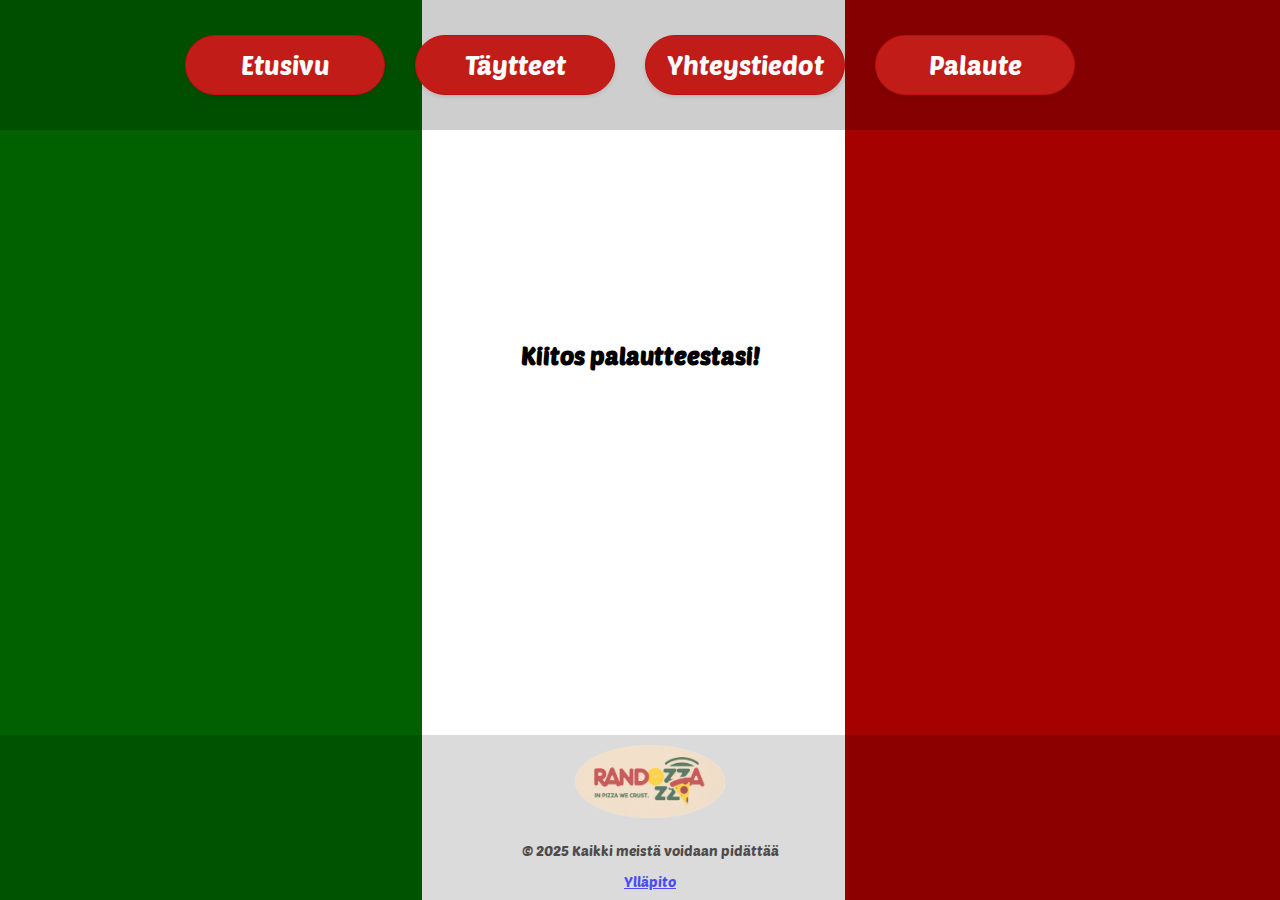
<file: kiitos.html>
<!doctype html>
<html lang="en">
  <head>
    <meta charset="utf-8">
    <meta name="viewport" content="width=device-width, initial-scale=1.0">
    <link rel="stylesheet" href="tyyli.css">
    <title>Pizzagate - Palaute</title>
    <link href="https://fonts.googleapis.com/css2?family=Poetsen+One&display=swap" rel="stylesheet">
    
  </head>
  <body>
    
    
    <!-- Hero Section -->
    <section class="hero-section" role="region" aria-label="Hero Section">
      <div class="hero-content">
        <!-- Nappulat -->
        <a href="index.html">
        <button class="primary-button" type="button" aria-label="Etusivu">Etusivu</button> </a>

        <a href="taytteet.html">
        <button class="primary-button" type="button" aria-label="Asetukset">Täytteet</button></a>

        <a href="yhteystiedot.html">
        <button class="primary-button" type="button" aria-label="Asetukset">Yhteystiedot</button></a>

        <a href="palaute.html">
        <button class="primary-button" type="button" aria-label="Asetukset">Palaute</button></a>
      </div>
    </section>

    <div class="center-content">
    <h2>Kiitos palautteestasi!</h2>
    </div>

    <!-- Footer -->
    <footer>
        <img src="roundozza.png" alt="Logo" />
      <p>© 2025 Kaikki meistä voidaan pidättää</p>
      <a href="admin/index.php">Ylläpito</a>
    </footer>
  </body>
</html>
</file>
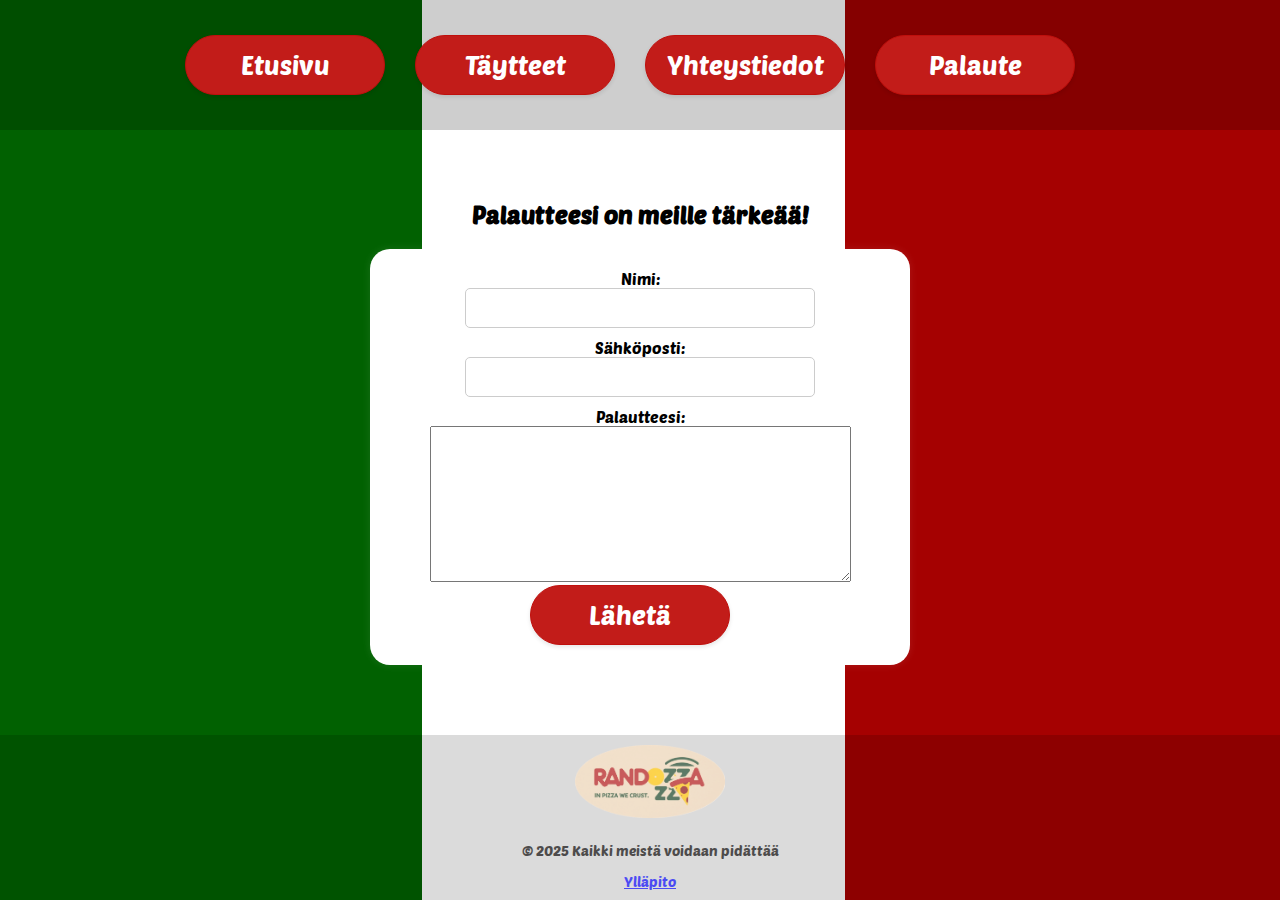
<file: palaute.html>
<!doctype html>
<html lang="en">
  <head>
    <meta charset="utf-8">
    <meta name="viewport" content="width=device-width, initial-scale=1.0">
    <link rel="stylesheet" href="tyyli.css">
    <title>Pizzagate - Palaute</title>
    <link href="https://fonts.googleapis.com/css2?family=Poetsen+One&display=swap" rel="stylesheet">
    
  </head>
  <body>
    
    
     <!-- Hero Section -->
     <section class="hero-section" role="region" aria-label="Hero Section">
      <div class="hero-content">
        <!-- Nappulat -->
        <a href="index.php">
        <button class="primary-button" type="button" aria-label="Etusivu">Etusivu</button> </a>

        <a href="taytteet.php">
        <button class="primary-button" type="button" aria-label="Asetukset">Täytteet</button></a>

        <a href="yhteystiedot.html">
        <button class="primary-button" type="button" aria-label="Asetukset">Yhteystiedot</button></a>

        <a href="palaute.html">
        <button class="primary-button" type="button" aria-label="Asetukset">Palaute</button></a>
      </div>
    </section>

    <!-- Kaavio kaikkinensa -->
    <div class="form-container">
      <h2>Palautteesi on meille tärkeää!</h2>
      <form action="palaute.php" method="post">
        <label for="nimi">Nimi:</label><br>
        <input type="palaute-teksti" id="nimi" name="nimi" required> <br>
        
        <label for="email">Sähköposti:</label><br>
        <input type="email" id="email" name="email" required> <br>
        
        <label for="palaute">Palautteesi:</label><br>
        <textarea id="palaute" name="palaute" rows="10" cols="50" required></textarea>
        <br>
    
        <button type="submit" class="primary-button">Lähetä</button>
    </form>
    
    </div>
    <br>
   


    <!-- Footer -->
    <footer>
        <img src="roundozza.png" alt="Logo" />
      <p>© 2025 Kaikki meistä voidaan pidättää</p>
      <a href="admin/index.php">Ylläpito</a>
    </footer>
  </body>
</html>
</file>
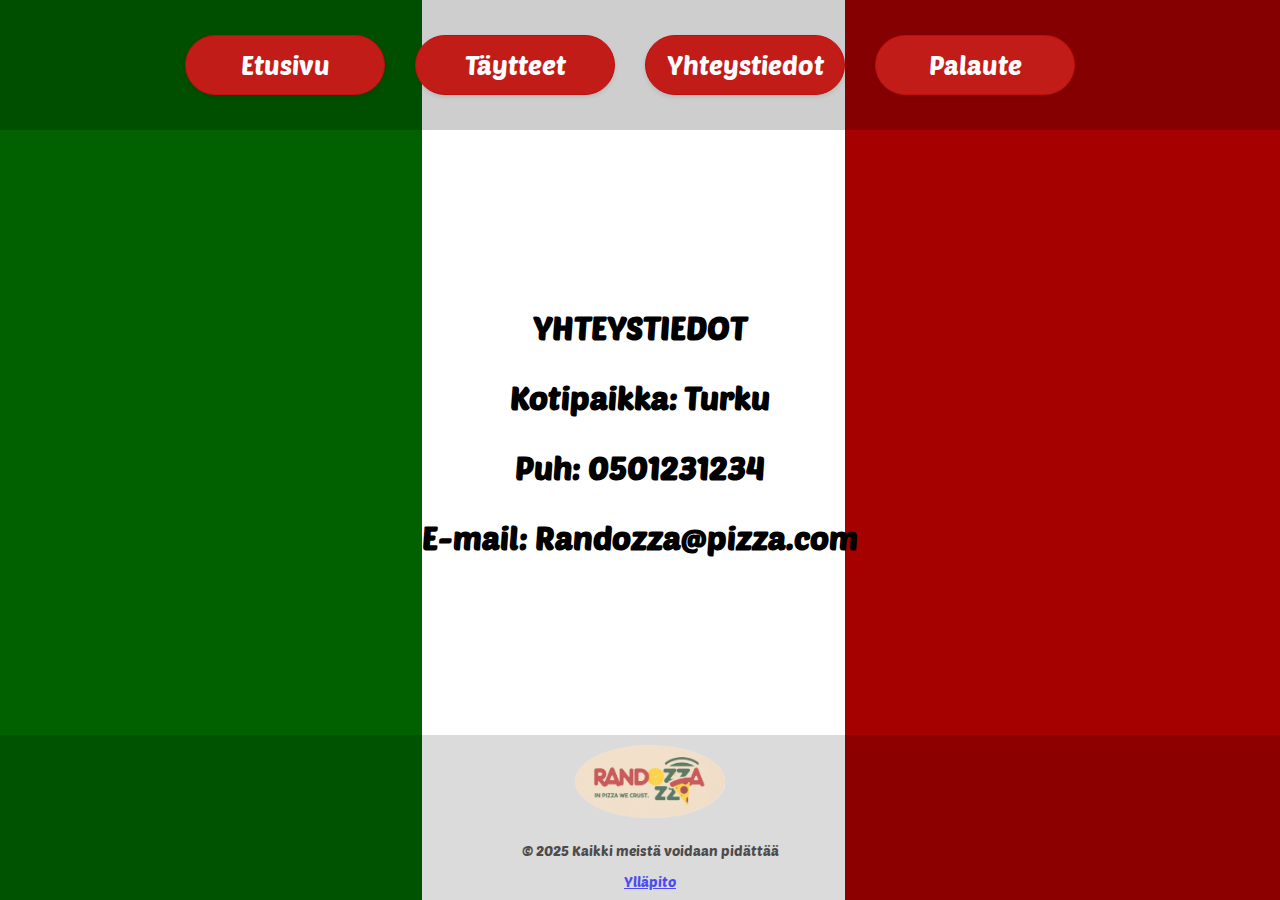
<file: yhteystiedot.html>
<!doctype html>
<html lang="en">
  <head>
    <meta charset="utf-8">
    <meta name="viewport" content="width=device-width, initial-scale=1.0">
    <link rel="stylesheet" href="tyyli.css">
    <title>Pizzagate - Yhteystiedot</title>
    <link href="https://fonts.googleapis.com/css2?family=Poetsen+One&display=swap" rel="stylesheet">
  </head>
  <body>
    
    
    <!-- Hero Section -->
    <section class="hero-section" role="region" aria-label="Hero Section">
      <div class="hero-content">
        <!-- Nappulat -->
        <a href="index.php">
        <button class="primary-button" type="button" aria-label="Etusivu">Etusivu</button> </a>

        <a href="taytteet.php">
        <button class="primary-button" type="button" aria-label="Asetukset">Täytteet</button></a>

        <a href="yhteystiedot.html">
        <button class="primary-button" type="button" aria-label="Asetukset">Yhteystiedot</button></a>

        <a href="palaute.html">
        <button class="primary-button" type="button" aria-label="Asetukset">Palaute</button></a>
      </div>
    </section>

    
<!-- lisätty yhteystiedot otsikkoina kun pysyy keskellä.-->
    <div class="container">
      <div class="row justify-content-center align-items-center" style="min-height: 50vh;">
        <div class="col-md-6 text-center" style="margin-top: 100px;">
       <!-- tehty otsikoin koska ne linee keskelle-->
          <!-- Teksti -->
          <h1 class="mb-3" style="font-size: 2rem; text-align: center;">Yhteystiedot</h1>
          <h3 class="mb-3" style="font-size: 2rem; text-align: center;">Kotipaikka: Turku</h3>
          <h3 class="mb-3" style="font-size: 2rem; text-align: center;">Puh: 0501231234</h3>
          <h3 class="mb-3" style="font-size: 2rem; text-align: center;">E-mail: Randozza@pizza.com</h3>
          
        </div>
      </div>
    </div>

 

    <!-- Footer -->
    <footer>
        <img src="roundozza.png" alt="Logo" />
      <p>© 2025 Kaikki meistä voidaan pidättää</p>
      <a href="admin/index.php">Ylläpito</a>
    </footer>
  </body>
</html>
</file>
<file: tyyli.css>
@font-face {
  font-family: 'PoetsenOne';
  src: url(PoetsenOne-Regular.ttf);
}

body {
  background: linear-gradient(to right, rgb(1, 97, 1) 33vw, white 33vw, white 66vw, rgb(165, 1, 1) 66vw);
  display: flex;
  flex-direction: column;
  min-height: 100vh;
  font-family: 'PoetsenOne', sans-serif;
  margin: 0;
  color: #000000;
  text-align: center;
  padding: 0;
}

html, body {
  overflow-x: hidden;
}

.container {
  flex-grow: 1;
  display: flex;
  flex-direction: column;
  align-items: center;
  justify-content: center;
  min-height: 50vh;
  text-align: center;
}


.content-wrapper {
  display: flex;
  flex-direction: column;
  align-items: center;
  justify-content: center;
  margin-top: 10px;
}


.image-container {
  display: flex;
  justify-content: center;
  align-items: center;
  width: 100%;
  margin-bottom: 10px;
}

.image-container img {
  max-width: 250px;
  height: auto;
  max-width: 80%;
}

h1 {
  font-family: 'PoetsenOne', sans-serif;
  font-size: 3rem;
  text-align: center;
  margin-top: 20px;
  text-transform: uppercase;
}

@media (max-width: 640px) {
  h1 {
    font-size: 2rem;
  }
}

.hero-content {
  display: flex;
  flex-wrap: wrap;
  justify-content: center;
  gap: 10px;
  z-index: 10;
}

.hero-section {
  width: 100%;
  height: 130px;
  background-color: rgba(0, 0, 0, 0.192);
  display: flex;
  align-items: center;
  justify-content: center;
  overflow: visible;
}

@media (max-width: 991px) {
  .hero-section {
    height: 180px;
  }
}

@media (max-width: 640px) {
  .hero-section {
    height: 150px;
  }
}

.primary-button {
  align-self: stretch;
  border-radius: 50px;
  background-color: rgb(194, 28, 25);
  border: 1px solid rgba(192, 15, 12, 1);
  padding: 12px;
  gap: 8px;
  overflow: hidden;
  color: #ffffff;
  white-space: nowrap;
  width: 200px;
  height: 60px;
  margin-right: 20px;
  text-decoration: none;
  box-shadow: 0 2px 4px rgba(0, 0, 0, 0.1);
  transition: all 0.2s ease-in-out;
  cursor: pointer;
  font: 400 26px/1 "Poetsen One", cursive;
}

.primary-button:focus {
  outline: 3px solid #4A90E2;
  outline-offset: 2px;
}

.primary-button:hover {
  background-color: rgb(151, 12, 9);
}

@media (max-width: 991px) {
  .primary-button {
    font-size: 28px;
    padding: 20px 10px;
    width: 160px;
  }
}

@media (max-width: 640px) {
  .primary-button {
    font-size: 24px;
    padding: 16px 8px;
    width: 140px;
  }
}

.toppings-list {
  list-style-type: none;
  padding: 0;
  display: grid;
  grid-template-columns: repeat(3, 1fr);
  gap: 10px;
}

.toppings-list li {
  font-size: 18px;
  padding: 5px;
  border-bottom: 1px solid #f7ebbe;
}

.toppings-list li:last-child {
  border-bottom: none;
}

@media (max-width: 640px) {
  .toppings-list {
    grid-template-columns: 1fr;
  }
}

.form-container {
  display: flex;
  flex-direction: column;
  align-items: center;
  justify-content: center;
  text-align: center;
  margin-top: 50px;
}

form {
  width: 100%;
  max-width: 500px;
  background: rgb(255, 255, 255);
  padding: 20px;
  border-radius: 20px;
  box-shadow: 0 0 10px rgba(255, 255, 255, 0.1);
  margin-bottom: 20px;
}

input[type="text"] {
  padding: 10px;
  font-size: 1rem;
  border-radius: 5px;
  border: 1px solid #ccc;
  margin-right: 10px;
}

input[type="palaute-teksti"],
input[type="email"] {
  width: 70%;
  padding: 10px;
  font-size: 1rem;
  border-radius: 5px;
  border: 1px solid #ccc;
  margin-bottom: 10px;
  box-sizing: border-box;
}

button {
  padding: 10px 20px;
  font-size: 1rem;
  border: none;
  border-radius: 5px;
  background-color: rgb(219, 2, 2);
  color: white;
  cursor: pointer;
  transition: 0.3s;
}

button:hover {
  background-color: rgb(143, 2, 2);
}

table {
  width: 100%;
  max-width: 600px;
  border-collapse: collapse;
  margin-top: 20px;
}

th, td {
  padding: 10px;
  border: 1px solid #ccc;
}

th {
  background-color: rgb(219, 2, 2);
  color: white;
}

td {
  background-color: rgb(255, 255, 255);
  color: black;
}

footer {
  margin-top: auto;
  position: relative;
  bottom: 0;
  width: 100%;
  background-color: rgba(0, 0, 0, 0.2);
  color: rgb(2, 0, 0);
  padding: 10px;
  text-align: center;
  font-size: 14px;
  display: flex;
  flex-direction: column;
  align-items: center;
  opacity: 0.7;
}


footer img {
  width: 150px;
  height: auto;
  margin-bottom: 10px;
  max-width: 100%;
}

@media (max-width: 640px) {
  footer {
    font-size: 12px;
  }

  footer img {
    width: 80px;
  }
}

.center-content {
  display: flex;
  justify-content: center;
  align-items: center;
  height: 50vh;
}
</file>
